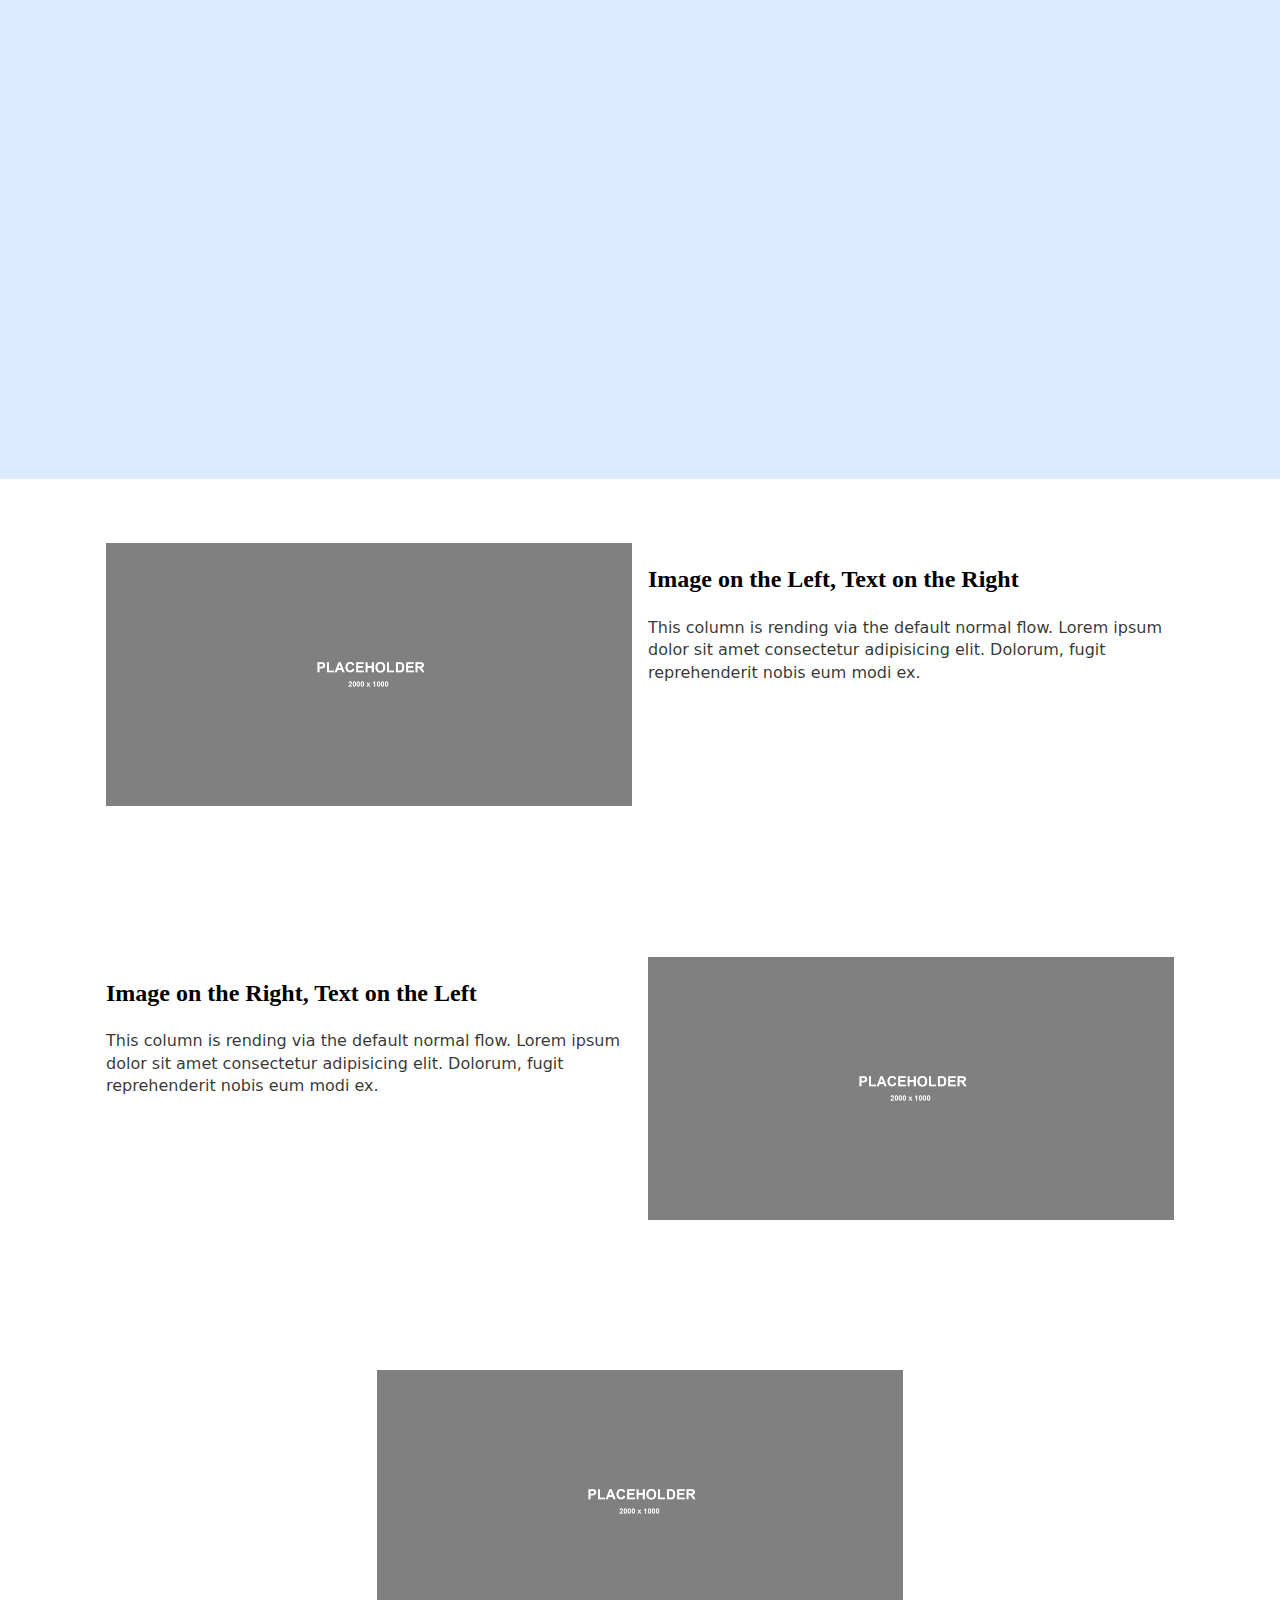
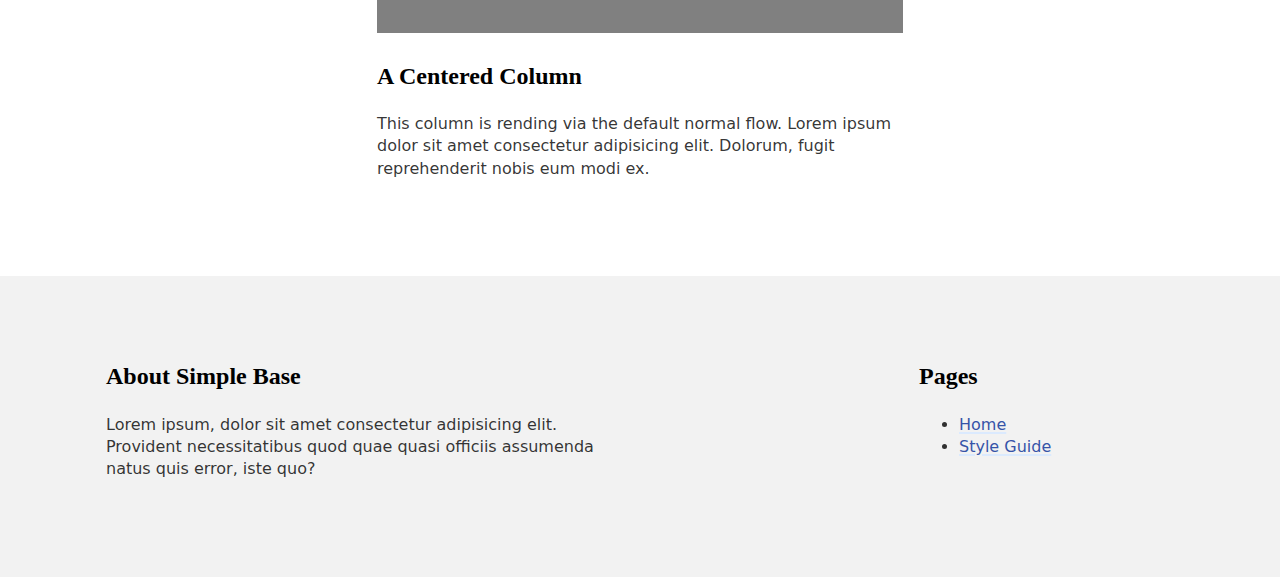
<file: index.html>
<!DOCTYPE html>
<html lang="en">

<head>
    <meta charset="UTF-8">
    <meta name="viewport" content="width=device-width, initial-scale=1.0">

    <title>KCC New Media Arts - Framework</title>
    <meta name="description" content="A simple HTML CSS and JS starter base">

    <!-- MAIN CSS -->
    <link rel="stylesheet" href="css/style.css">


</head>

<body>

    <header class="site-header on-top-of-hero">
        
        <div class="logo slide-from-top-and-fade-in delay-4">

            <!-- INLINE SVG LOGO EXAMPLE -->
            <a href="index.html">
                <svg xmlns="http://www.w3.org/2000/svg" viewBox="0 0 500 500">
                    <circle cx="250" cy="250" r="250" style="fill:#3b82f6"/>
                </svg>
                <span class="visually-hidden">KCC New Media Arts Logo</span>
            </a>

            <!-- INLINE IMG LOGO EXAMPLE -->
             <!-- <a href="index.html"><img src="img/simplebase-logo-color.png" alt="Simple Base Logo" width="200" height="50"></a> -->

            <h1 class="hide-visually"><a href="index.html">KCC New Media Arts</a></h1>

        </div>

        <nav class="site-nav">
            <button class="menubutton">
                <span class="hide-visually">Menu</span>
                <svg class="simple-navicon" width="24" height="21">
                    <rect class="simple-navicon-top" x="0" y="2" height="3" width="30"></rect>
                    <rect class="simple-navicon-middle" x="0" y="9" height="3" width="30"></rect>
                    <rect class="simple-navicon-bottom" x="0" y="16" height="3" width="30"></rect>
                </svg>
            </button>
            <ul>
                <li class="slide-from-top-and-fade-in delay-5"><a href="index.html">Home</a></li>
                <li class="slide-from-top-and-fade-in delay-6"><a href="styleguide.html">Style Guide</a></li>
            </ul>
        </nav>



    </header>

    <main class="site-main">

        <section class="hero text-centered">

                <h1 class="slide-from-top-and-fade-in delay-0">Study Design & Animation</h1>
                <h2 class="slide-from-top-and-fade-in delay-1">Subheader Goes Here</h2>
                <p class="slide-from-top-and-fade-in delay-2">This is the framework for my NMA website redesign project for ART 258.</p>
                <a href="#features" class="button slide-from-top-and-fade-in delay-3">See Features</a>
            
        </section>

        <section id="features">
            <div class="container">

                <div class="row">
                    <div class="one-half">
                        <img class="observe-me onscroll-slide-in-from-left" src="img/placeholder-2000x1000.gif" alt="Placeholder image" width="2000" height="1000">
                    </div>
                    <div class="one-half">
                        <h2 class="observe-me onscroll-slide-in-from-right delay-4">Image on the Left, Text on the Right</h2>
                        <p class="observe-me onscroll-slide-in-from-right delay-6">This column is rending via the default normal flow. Lorem ipsum dolor sit amet consectetur adipisicing elit. Dolorum, fugit reprehenderit nobis eum modi ex.</p>
                    </div>
                </div>

            </div>
        </section>

        <section>
            <div class="container">

                <div class="row swapped">
                    <div class="one-half">
                        <img src="img/placeholder-2000x1000.gif" alt="Placeholder image" width="2000" height="1000">
                    </div>
                    <div class="one-half">
                        <h2>Image on the Right, Text on the Left</h2>
                        <p>This column is rending via the default normal flow. Lorem ipsum dolor sit amet consectetur adipisicing elit. Dolorum, fugit reprehenderit nobis eum modi ex.</p>
                    </div>
                </div>

            </div>
        </section>

        <section>
            <div class="container">

                <div class="row">
                    <div class="one-half centered">
                        <img src="img/placeholder-2000x1000.gif" alt="Placeholder image" width="2000" height="1000">
                        <h2>A Centered Column</h2>
                        <p>This column is rending via the default normal flow. Lorem ipsum dolor sit amet consectetur adipisicing elit. Dolorum, fugit reprehenderit nobis eum modi ex.</p>
                    </div>
                </div>

            </div>
        </section>


        
        
    </main>

    <footer class="site-footer">
        <div class="container">

            <div class="row">
                <div class="col-6">
                    <h2>About Simple Base</h2>
                    <p>Lorem ipsum, dolor sit amet consectetur adipisicing elit. Provident necessitatibus quod quae quasi officiis assumenda natus quis error, iste quo?</p>
                </div>
                <div class="col-3 push-9">
                    <h2>Pages</h2>
                    <nav>
                        <ul>
                            <li><a href="index.html">Home</a></li>
                            <li><a href="styleguide.html">Style Guide</a></li>
                        </ul>
                    </nav>
                </div>
            </div>


        </div>
    </footer>


    <!-- MAIN JS -->
    <script src="js/script.js"></script>

</body>

</html>
</file>
<file: css/style.css>
/* --------------------

TABLE OF CONTENTS 

# GLOBALS
    # DEFINE GLOBAL VARIABLES (CUSTOM PROPERTIES)
    # SET GLOBAL COLORS
    # SET GLOBAL TYPOGRAPHY
    # GLOBAL MEDIA (images, video, svg)
    # GLOBAL HELPERS
    # GLOBAL RESETS
        # ENABLE SMOOTH SCROLLING

# LAYOUT
    # CONTAINER
    # GRID SYSTEM (12 column)

# SITE STRUCTURE
    # HEADER
        # LOGO
        # SITE NAV
    # MAIN
        # SECTIONS
    # FOOTER

# UI COMPONENTS
    # BUTTONS
    # CARDS
    # HR (HORIZONTAL RULE)
    # CODE BLOCKS
    # SWIPER SLIDER (CAROUSEL)

    (WE WILL ADD MORE HERE)

# CUSTOM SITE STYLING (OPINIONATED)
    # BODY GRID LAYOUT SYSTEM (header, main, and footer)
    # HEADER ON TOP OF HERO
    # CUSTOM HERO STYLING
    # CUSTOM PAGE LAYOUT - 2 COLUMNS: ASIDE + MAIN CONTENT
    # STICKYBOX
    # NMA TYPE BLOCK

# ANIMATIONS
    # REGULAR ON PAGE LOAD ANIMATIONS
    # SCROLL-TRIGGERED ANIMATIONS

----------------------- */

/* ------------------
        GLOBALS 
--------------------- */

/* DEFINE GLOBAL VARIABLES */
:root {

    /* DEFINE BASE COLORS */
    --color-white: #fff;
    --color-black: #000;
    --color-black-80: rgb(0 0 0 / .8);

    --color-grey-100: rgb(0 0 0 / .05);
    --color-grey-200: rgb(0 0 0 / .2);

    --color-blue-100: #dbeafe;
    --color-blue-400: #3b82f6;
    --color-blue-800: #3654a8;
    --color-blue-900: #294491;

    --color-green-100: #d1fae5;
    --color-green-200: #a0f2be;
    --color-green-400: #22c55e;
    --color-green-600: #0E9B42;
    --color-green-800: #166534;
    --color-green-900: #004419;

    /* DEFINE SEMANTIC COLORS */
    --color-body-background: var(--color-white);
    --color-body-text: var(--color-black-80);
    --color-body-text-dark: var(--color-black);

    --color-primary: var(--color-blue-400);
    --color-primary-dark: var(--color-blue-900);
    --color-secondary: var(--color-green-400);

    /* ACTION COLORS */
    --color-links: var(--color-blue-800);
    --color-links-hover: var(--color-blue-900);
    --color-links-light: var(--color-blue-100);

    /* SECTION SPECIFIC */
    --color-siteheader-background: transparent;
    --color-siteheader-links: var(--color-blue-800);
    --color-siteheader-links-hover: var(--color-blue-900);
    --color-sitefooter-background: var(--color-grey-100);
    --color-hero-background: var(--color-blue-100);

    /* BORDERS */
    --color-border: var(--color-grey-200);
    --border-radius: 5px;
    --border-thickness: .5px;

    /* SIZING UNITS */
    --unit-2xs: 0.25rem;
    --unit-xs: 0.5rem;
    --unit-s: 1rem;
    --unit-m: 1.5rem;
    --unit-l: 2rem;
    --unit-xl: 3rem;
    --unit-2xl: 4rem;
    --unit-3xl: 6rem;
    --container-width: 1100px;

    /* GLOBAL FONTS */
    --font-body: system-ui, Helvetica, arial, sans-serif;
    --font-headings: Georgia, Times, "Times New Roman", serif;

}

/* SET GLOBAL COLORS */
body {
    background-color: var(--color-body-background);
    color: var(--color-body-text);
}

/* HEADINGS */
h1, h2, h3 {
    color: var(--color-body-text-dark);

    /* ADD SUPPORT FOR TEXTWRAP BALANCE */
    text-wrap: balance;
}

/* LIMIT THE NUMBER OF CHARACTERS PER LINE FOR ALL PARAGRAPHS */
p {
    max-inline-size: 66ch;
}

/* REMOVE WIDOWS FOR ALL PARAGRAPHS AND LIST ITEMS*/
p, li { 
    text-wrap: pretty;
}

/* LINKS */
a {
    color: var(--color-links);

    /* STYLE THE UNDERLINE */
    text-decoration-color: var(--color-links-light);
    text-underline-offset: .135em;
    text-decoration-thickness: .1em;
}

a:hover {
    color: var(--color-links-hover);
}

/* GLOBAL TYPOHRAPHY */
body {
    font-family: var(--font-body);
    font-size: 100%;
    line-height: 1.4;
}

h1, h2, h3, h4 {
    font-family: var(--font-headings);
}

/* GLOBAL MEDIA */

/* IMAGES (Responsive)
   Responsive on small screens
   Do not stretch too large (beyond the orignal)
   on large screens */
img {
    max-width: 100%;
    height: auto;
}

/* GLOBAL HELPERS */

.text-centered {
    text-align: center;
}

/* CENTER PARAGRAPHS INSIDE CENTERED PARENTS */
.text-centered p {
    margin-inline: auto;
}

/* HIDE CONTENT VISUALLY (BUT KEEP FOR SEO AND ACCESSIBILITY) */
.hide-visually,
.visually-hidden,
.screen-reader-only {
    position: absolute;
    top: -9999px;
    left: -9999px;
}

/* GLOBAL RESETS */

/* Remove the default 8pm margin on body */
body {  margin: 0; }

/* Set all elements to box sizing border box */
* { box-sizing: border-box; }

/* SMOOTH SCROLLING */
html {
    scroll-behavior: smooth;
}

/* ADD OFFSET TO ALL INLINE ANCHOR LINKS */
:target {
    scroll-margin-top: var(--unit-m);
}


/* ------------------
        LAYOUT 
--------------------- */

/* CONTAINER */

.container {
    max-width: var(--container-width);
    margin-inline: auto;
    padding-inline: var(--unit-s);
}


/* GRID SYSTEM (12 column) */

.row {
    --grid-gap: var(--unit-s);
}

.row > * {
    margin-block-end: var(--grid-gap);
}

/* NEW width SYNTAX (updated from min-width: 768px)  */
@media ( width >= 768px ) {
   
    .row {
        display: grid;
        grid-template-columns: repeat(12, 1fr);
        gap: var(--grid-gap);
    }

    /* COMMONLY USED SEMANTIC COLUMNS */
    .one-whole { grid-column: auto / span 12; }
    .one-half { grid-column: auto / span 6; }
    .one-third { grid-column: auto / span 4; }
    .two-thirds { grid-column: auto / span 8; }
    .one-fourth { grid-column: auto / span 3; }
    .three-fourths { grid-column: auto / span 9; }

    /* SWAP (REVERSE COLUMNS) - WORKS ONLY w/ 2 COLUMNS */
    .row.swapped > *:first-child { order: 2; }
    .row.swapped > *:last-child { order: 1; }

    /* CENTERED COLUMNS */
    .one-half.centered { grid-column-start: 4;}
    .two-thirds.centered { grid-column-start: 3;}

    /* 12 COLUMN CLASS-BASED GRID SYSTEM */
    .col-1 { grid-column: auto / span 1; }
    .col-2 { grid-column: auto / span 2; }
    .col-3 { grid-column: auto / span 3; }
    .col-4 { grid-column: auto / span 4; }
    .col-5 { grid-column: auto / span 5; }
    .col-6 { grid-column: auto / span 6; }
    .col-7 { grid-column: auto / span 7; }
    .col-8 { grid-column: auto / span 8; }
    .col-9 { grid-column: auto / span 9; }
    .col-10 { grid-column: auto / span 10; }    
    .col-11 { grid-column: auto / span 11; }   
    .col-12 { grid-column: auto / span 12; } 
    
    /* PUSHES */
    .push-1 { grid-column-start: 2; }
    .push-2 { grid-column-start: 3; }
    .push-3 { grid-column-start: 4; }
    .push-4 { grid-column-start: 5; }
    .push-5 { grid-column-start: 6; }
    .push-6 { grid-column-start: 7; }
    .push-7 { grid-column-start: 8; }
    .push-8 { grid-column-start: 9; }
    .push-9 { grid-column-start: 10; }
    .push-10 { grid-column-start: 11; } 
    .push-11 { grid-column-start: 12; }           
}


/* FOR DEMO PURPOSES ONLY */
.row.demo > * {
    background-color: #eee;
    text-align: center;
    padding: var(--unit-s);
}

/* ------------------
    SITE STRUCTURE 
--------------------- */

/* SITE HEADER */
.site-header {
    background-color: var(--color-siteheader-background);
    padding-block: var(--unit-s);
    padding-inline: var(--unit-s);

    /* DISPLAY LOGO ON LEFT AND NAV ON RIGHT */
    display: flex;
    justify-content: space-between;
    /* align-items: center; */
    gap: var(--unit-s);
    flex-wrap: wrap;
}

/* REMOVE HEADER PADDING IF IT HAS A CONTAINER */
.site-header:has(.container) {
    padding-inline: 0;
}

/* LOGO STYLING */
.site-header .logo {
    display: flex;
    align-items: center;
    gap: var(--unit-s);
}

.site-header .logo svg {
    max-height: 50px;
    min-width: 50px;
}

/* CHRS COYIER'S FIX FOR GAP UNDR INLINE IMAGES AND SVG*/
.site-header .logo img,
.site-header .logo svg {
    vertical-align: middle;
}

.site-header .logo h1 {
    font-size: 1.3125rem;
    margin: 0;
}

.site-header .logo a {
    text-decoration: none;
}

/* MAIN SITE NAV */

.site-nav ul {
    margin: 0;
    padding: 0;
    list-style: none;
    display: flex;
    gap: var(--unit-s);
    flex-wrap: wrap;
}

.site-nav a {
    color: var(--color-siteheader-links);
    text-decoration: none;
    font-weight: bold;
    display: block;
    padding: var(--unit-xs);
    padding-block-start: calc(var(--unit-xs) + .1em);
    
}
.site-nav a:hover {
    color: var(--color-siteheader-links-hover);
    text-decoration: underline;
    text-decoration-color: var(--color-links);
    text-underline-offset: .5em;
    text-decoration-thickness: .1em;
}

/* SHOW MENU BUTTON ON HIGHER LAYER WHEN NAV IS OPEN */
.site-nav .menubutton {
    position: relative;
    z-index: 100;
    border: none;
    font-size: inherit;
    font-family: inherit;
    padding: var(--unit-xs);
    margin-block-start: var(--unit-xs);
    background-color: transparent;
}

/* SMALL SCREENS: SHOW MENU BUTTON, HIDE NAV */
.site-nav .menubutton { display: block; }
.site-nav ul { display: none; }

/* BIG SCREENS:  HIDE MENU BUTTON, SHOW NAV*/
@media ( width >= 768px ) {
    .site-nav .menubutton { display: none; }
    .site-nav ul { display: flex; }
}

/* SMALL SCREENS ONLY: ENABLE OVERLAY NAV */
@media ( width < 768px ) {

    .site-nav[data-menustate] ul {
        display: grid;
        align-content: center;
        justify-content: center;
        position: fixed;
        right: 0;
        top: 0;
        width: 100%;
        height: 100%;
        background: var(--color-primary);   
        /* transition: translate 0.3s ease-out; */
    }
    .site-nav[data-menustate] a {
        color: var(--color-white);
    }

    .site-nav[data-menustate="open"] ul {
        translate: 0 0;
        animation: openMenuAnimation 0.3s forwards;
    }

    .site-nav[data-menustate="closed"] ul {
        translate: 100% 0;
        animation: closeMenuAnimation 0.3s forwards;
    }
    
    @keyframes openMenuAnimation {
        0% {
            translate: 100% 0;
        }
        100% {
            translate: 0 0;
        }   
    }
        @keyframes closeMenuAnimation {
        0% {
            translate: 0 0;
        }
        100% {
            translate: 100% 0;
        }   
    }

    /* ENABLE SVG ANIMATION FOR THE NAVICON */
    .site-nav svg.simple-navicon rect {
        transition: all .3s ease-out;
        fill: var(--color-primary);
    }

    /* CHANGE COLOR OF THE SVG NAVICON WHEN MENU IS OPEN */
    .site-nav[data-menustate="open"] svg.simple-navicon rect {
        fill: var(--color-white);
    }

    /* ANIMATE NAVICON LINES TO AN X WHEN OPEN */
    .site-nav .simple-navicon  {
        display: block;

    }
    .site-nav .simple-navicon rect {
        transform-origin: center;
        width: 100%;
    }
    .site-nav[data-menustate="open"] .simple-navicon {
        position: fixed;
        top: calc(var(--unit-s) + var(--unit-s));
        right: calc(var(--unit-s) + var(--unit-xs));
    }
    .site-nav[data-menustate="open"] .simple-navicon-top {
        rotate: 45deg;
        translate: -21% 24%;
    }
    .site-nav[data-menustate="open"] .simple-navicon-middle {
        opacity: 0;
    }
    .site-nav[data-menustate="open"] .simple-navicon-bottom {
        rotate: -45deg;
        translate: -21% -24%;
    }
    
}


/* SITE MAIN */
.site-main {
    background-color: transparent;
}

/* STYLING FOR ALL SECTIONS */
section {
    padding-block: var(--unit-2xl);
}

.hero {
    background-color: var(--color-hero-background);
    padding-block: var(--unit-3xl);
    padding-inline: var(--unit-s);
}

.hero:has(.container) {
    padding-inline: 0;
}


/* SITE FOOTER */
.site-footer {
    background-color: var(--color-sitefooter-background);
    padding-block: var(--unit-2xl);
    padding-inline: var(--unit-s);
}

/* REMOVE FOOTER PADDING IF IT HAS A CONTAINER */
.site-footer:has(.container) {
    padding-inline: 0;
}

/* ------------------
    UI COMPONENTS 
--------------------- */

/* BUTTONS */
.button {
    background-color: var(--color-links);
    color: var(--color-white);
    padding: var(--unit-s) var(--unit-m);
    margin-block: var(--unit-2xs);
    display: inline-block;
    text-decoration: none;
    border-radius: var(--border-radius);
    line-height: 1;
}
.button:hover {
    background-color: var(--color-links-hover);  
    color: var(--color-white);  
}

/* CARDS */
.card {
    border: var(--border-thickness) solid var(--color-border);
    display: inline-block;
    padding: var(--unit-s);
    border-radius: var(--border-radius);
}

.color-swatch {
    --_swatch-color: grey;
    background-color: var(--_swatch-color);
    width: 150px;
    height: 150px;
}

/* HR */
hr {
    border: none;
    border-bottom: var(--border-thickness) solid var(--color-border);
    margin: var(--unit-xl) 0;
}

/* Code Blocks */
pre:has(code) {
    background-color: var(--color-black);
    color: var(--color-white);
    padding-inline: var(--unit-m);
    border-radius: var(--border-radius);
    white-space: pre-wrap;
}

/* SWIPER CSS STYLING */

.swiper {
    padding-block-end: 2rem;
    text-align: center;
}


.swiper-wrapper {
}

/* MOVE SWIPER ARROWS OUTSIDE OF SWIPER */
.swiper-button-prev, 
.swiper-button-next {
    background-color: var(--color-white);
    padding: var(--unit-xs);
    border-radius: 100%;
}

/* TEMP WAY TO MOVE ARROWS OUTSIDE OF SWIPER */
.swiper {
    padding-inline: 50px;
}

/* TEMP SOLUTION COVERS THE CONTENT WITH A WHITE BG, FIX IN THE FUTURE IF THERE IS TIME */
.swiper-button-prev {
    translate: -4px -50%;
    background-color: white;
    height: 100%;
    border-radius: 0;
    top: 0;
    left: 0;
}
.swiper-button-next {  
    translate: 4px -50%;
    background-color: white;
    height: 100%;
    border-radius: 0;
    top: 0;
    right: 0;
}

/* REMOVE COLOR CARD WIDTHS AND HEIGHTS WHEN INSIDE A SWIPER SLIDE */
.swiper-slide .card {
    display: block;
}
.swiper-slide .color-swatch {
    width: 100%;
    min-height: 150px;
}

/* ------------------
    CUSTOM SITE STYLING 
--------------------- */

/* PUSH THE FOOTER TO THE BOTTOM BY DEFAULT */
body {
    display: grid;
    grid-template-rows: auto 1fr auto;
    min-height: 100svh;
}

/* TO FIX OVERFLOW WORD BREAK */
body > * {
     min-width: 0;  
}

/* NUDGE THE NAV ITEMS DOWN TO ALIGN WITH IMAGE LOGO TEXT */
.site-header .site-nav a {
    padding-block-start: calc(var(--unit-xs) + .35em);
}

/* RENDER HEADER ON TOP OF HERO */
.site-header.on-top-of-hero {
    position: absolute;
    width: 100%;
}
.site-header.on-top-of-hero + .site-main .hero {
    padding-block-start: calc(var(--unit-3xl) + var(--unit-xl));
}

/* CUSTOM HERO STYLING */
.hero h1 {
    font-size: clamp(2.5em, 4vw, 4em);
    margin-block: 0;
    overflow-wrap: break-word;
}
.hero p {
    text-wrap: balance;
}

/* CUSTOM PAGE LAYOUT - 2 COLUMNS: ASIDE + MAIN CONTENT */


@media ( width >= 768px ) {

    .pagelayout-wrapper-twocolumn {
        display: flex;
        gap: var(--unit-l);
    }

    .pagesection-aside {
        width: 25%;
    }

    .pagesection-maincontent {
        width: 75%;
    }

}

/* STICKYBOX */
/* NOTE NEEDED ON SMALL SCREENS, SO IT IS SET INSIDE OF A MEDIA QUERY SO IT ALLOWS THE OVERLAY MENU TO RENDER ON TOP ON SMALL SCREENS */
@media ( width >= 768px ) {
    .stickybox {
        position: sticky;
        top: var(--unit-m);
    }
}

/* NMA TYPE BLOCK */

.nma-eyebrow {
    font-size: .875rem;
    font-weight: bold;
    text-transform: uppercase;
    opacity: .5;
    line-height: 1;
}

.nma-headline {
    font-size: 3rem;
    margin-block: var(--unit-s);
    line-height: 1.1;
}

.nma-subheadline {
    font-size: 1.5rem;
    font-weight: 400;
    font-style: italic;
    margin-block: var(--unit-xs);
    opacity: .7;
    line-height: 1.2;
}


/* ------------------
        ANIMATIONS 
--------------------- */

/* REGULAR ON PAGE LOAD ANIMATIONS */

.slide-from-top-and-fade-in {
    animation-name: slide-from-top-and-fade-in;
    animation-duration: 1s;
    animation-timing-function: cubic-bezier(0,.5,.5,1);
    animation-fill-mode: forwards;
    opacity: 0;
    translate: 0 -40px;
}

@keyframes slide-from-top-and-fade-in {
    0% {
        opacity: 0;
        translate: 0 -40px;
    }
    100% {
        opacity: 1;
        translate: 0 0;
    }
}


.slide-from-left-and-fade-in {
    animation-name: slide-from-left-and-fade-in;
    animation-duration: 2s;
    animation-timing-function: cubic-bezier(0,1,0,1);
    animation-fill-mode: forwards;
    opacity: 0;
    translate: -20px 0;
}

@keyframes slide-from-left-and-fade-in {
    0% {
        opacity: 0;
        translate: -20px 0;
    }
    100% {
        opacity: 1;
        translate: 0 0;
    }
}

.delay-0 { animation-delay: 0s; }
.delay-1 { animation-delay: 0.1s; }
.delay-2 { animation-delay: 0.2s; }
.delay-3 { animation-delay: 0.3s; }
.delay-4 { animation-delay: 0.5s; }
.delay-5 { animation-delay: 0.7s; }
.delay-6 { animation-delay: 0.9s; }


/* SCROLL-TRIGGERED ANIMATION */

/* FIX SCROLL BAR ON ALL SCROLL ANIMATION SECTIONS */
section:has(.observe-me) {
    overflow-x: clip;
}

/* on scroll slide-in from the left */
.observe-me.onscroll-slide-in-from-left {

    /* Simple way */
    opacity: 0;
    translate: -20px 0;
    transition: all .5s ease-out .2s;

    /* Complicated way */
    /* --duration: .5s;
    --delay: .2s;
    opacity: 0;
    translate: -20px 0;
    transition: 
        translate var(--duration) ease-out var(--delay), 
        opacity var(--duration) linear var(--delay); */
    
}
.observe-me[data-viewstate="active"].onscroll-slide-in-from-left {
  opacity: 1;
  translate: 0 0;
}

/* on scroll slide-in from the right */
.observe-me.onscroll-slide-in-from-right {
    opacity: 0;
    translate: 20px 0;
    transition: all .5s ease-out .2s;
}
.observe-me[data-viewstate="active"].onscroll-slide-in-from-right {
  opacity: 1;
  translate: 0 0;
}

.observe-me.delay-0 { transition-delay: 0s; }
.observe-me.delay-1 { transition-delay: 0.1s; }
.observe-me.delay-2 { transition-delay: 0.2s; }
.observe-me.delay-3 { transition-delay: 0.3s; }
.observe-me.delay-4 { transition-delay: 0.5s; }
.observe-me.delay-5 { transition-delay: 0.7s; }
.observe-me.delay-6 { transition-delay: 0.9s; }
</file>
